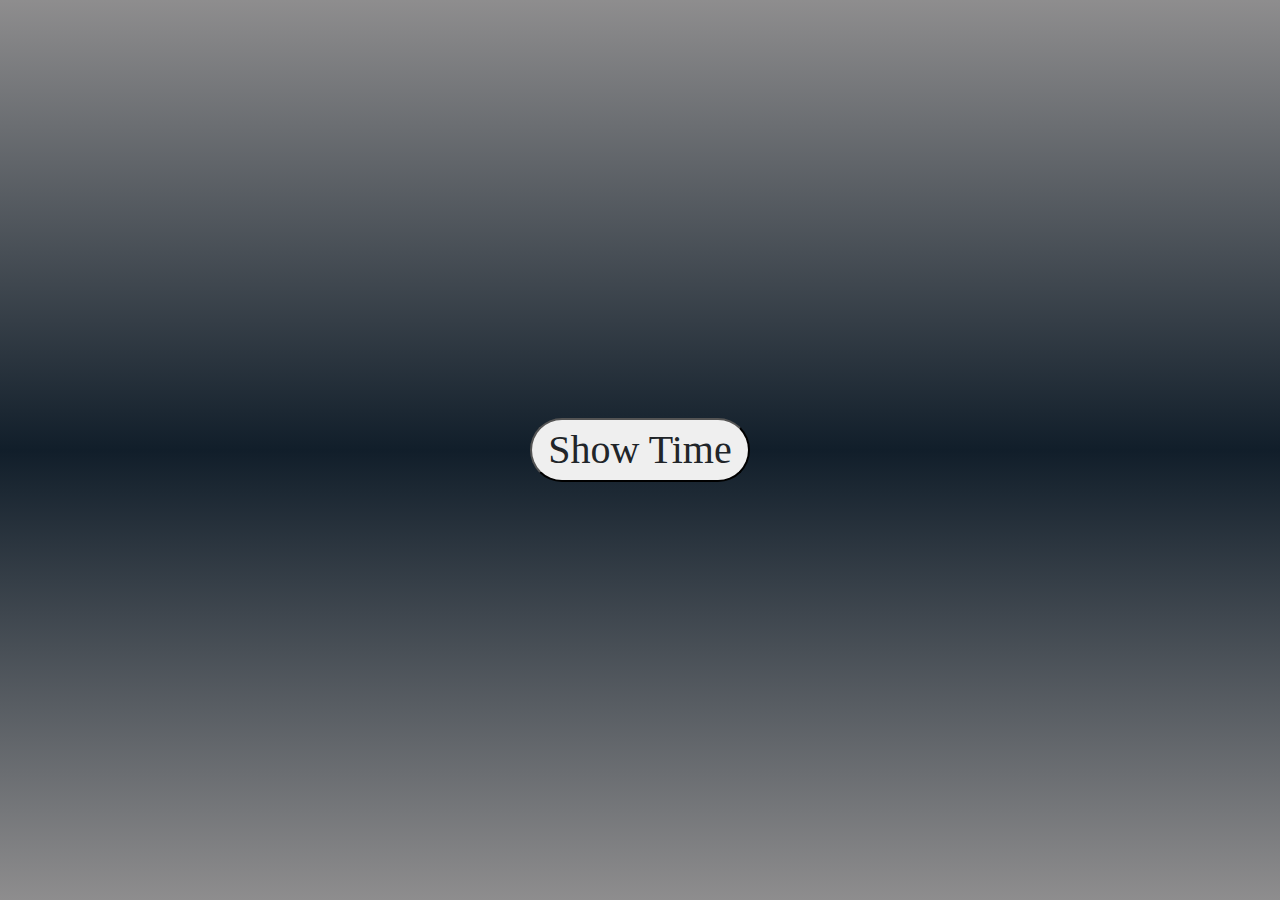
<file: index.html>
<!DOCTYPE html>
<html lang="en">
<head>
    <meta charset="UTF-8">
    <meta http-equiv="X-UA-Compatible" content="IE=edge">
    <meta name="viewport" content="width=device-width, initial-scale=1.0">
    <link rel="stylesheet" href="https://fonts.googleapis.com/css2?family=Dancing+Script&family=Inconsolata&display=swap">
    <link rel="stylesheet" href="css/bootstrap.min.css">
<link rel="stylesheet" href="css/style.css">
    <title>Time</title>
</head>
<body>
   
    <div class=" d-flex justify-content-center align-items-center button" >
        <button class="rounded-pill text-center px-3 btn-outline fs-1"><a class="text-decoration-none text-dark" href="clock.html">Show Time</a></button>
    </div>
    <script src="js/clock.js"></script>
</body>
</html>
</file>
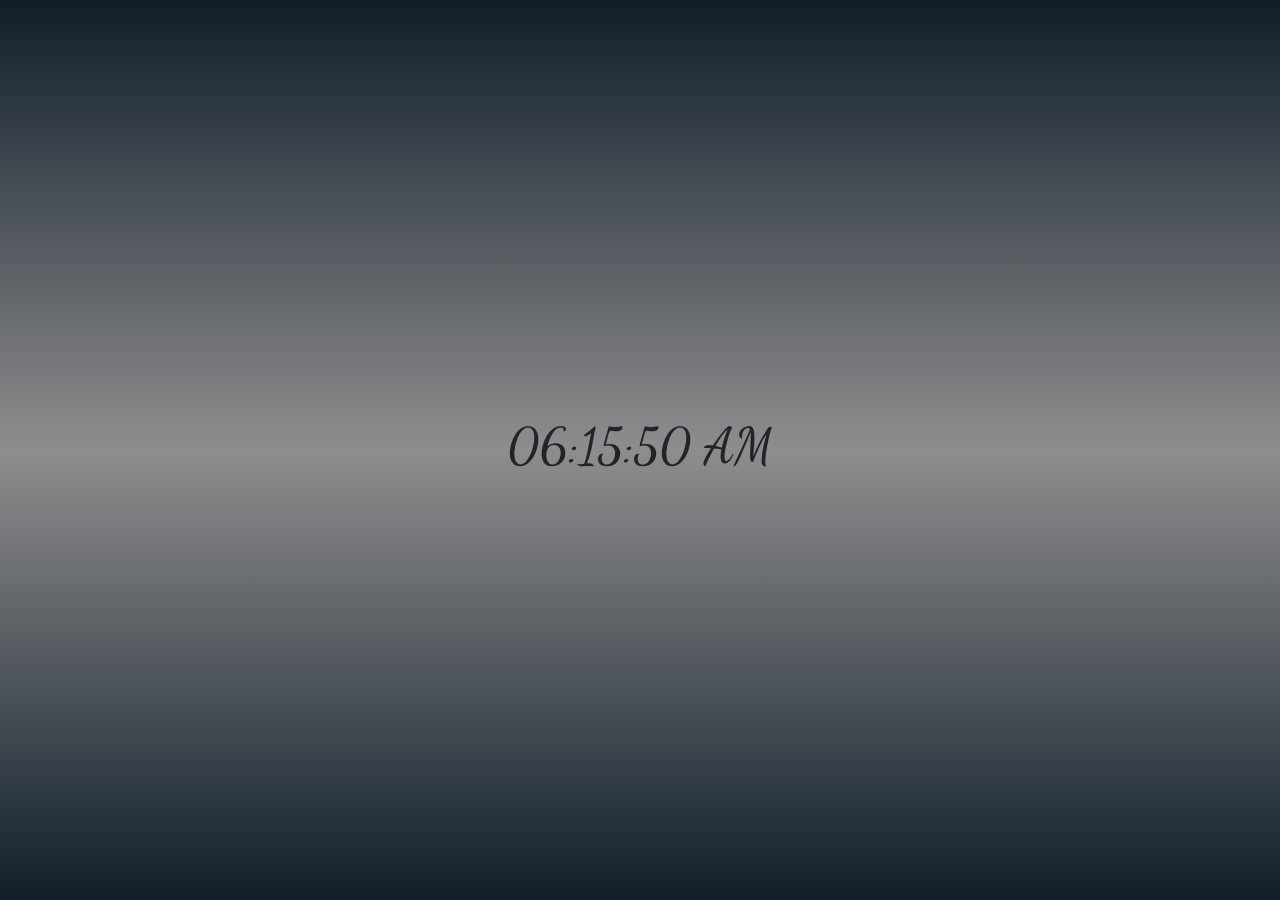
<file: clock.html>
<!DOCTYPE html>
<html lang="en">
<head>
    <meta charset="UTF-8">
    <meta http-equiv="X-UA-Compatible" content="IE=edge">
    <meta name="viewport" content="width=device-width, initial-scale=1.0">
    <link rel="stylesheet" href="https://fonts.googleapis.com/css2?family=Dancing+Script&family=Inconsolata&display=swap">
<link rel="stylesheet" href="css/bootstrap.min.css">
<link rel="stylesheet" href="css/style.css">
    <title>Document</title>
</head>
<body>
    <body onload="showTime()"  id="myWebsiteBody" class="text-center clock">
        <h1 id="time"></h1>


    <script src="js/clock.js"></script>
</body>
</html>
</file>
<file: css/style.css>
*{
    padding: 0;
    margin:0;
    box-sizing: border-box;
}

.button {
    height:100vh;
    background:linear-gradient(0deg, rgba(134, 133, 134, 0.932) ,rgba(0, 14, 27, 0.932),rgba(134, 133, 134, 0.932) );
    font-family: 'Dancing-Script', san-sherif;
    font-size:50px;
    font-style:italic;
}

.clock {
    background:linear-gradient(0deg, rgba(0, 14, 27, 0.932), rgba(134, 133, 134, 0.932) ,rgba(0, 14, 27, 0.932));
    color:dark;
    font-weight: bold;
}
</file>
